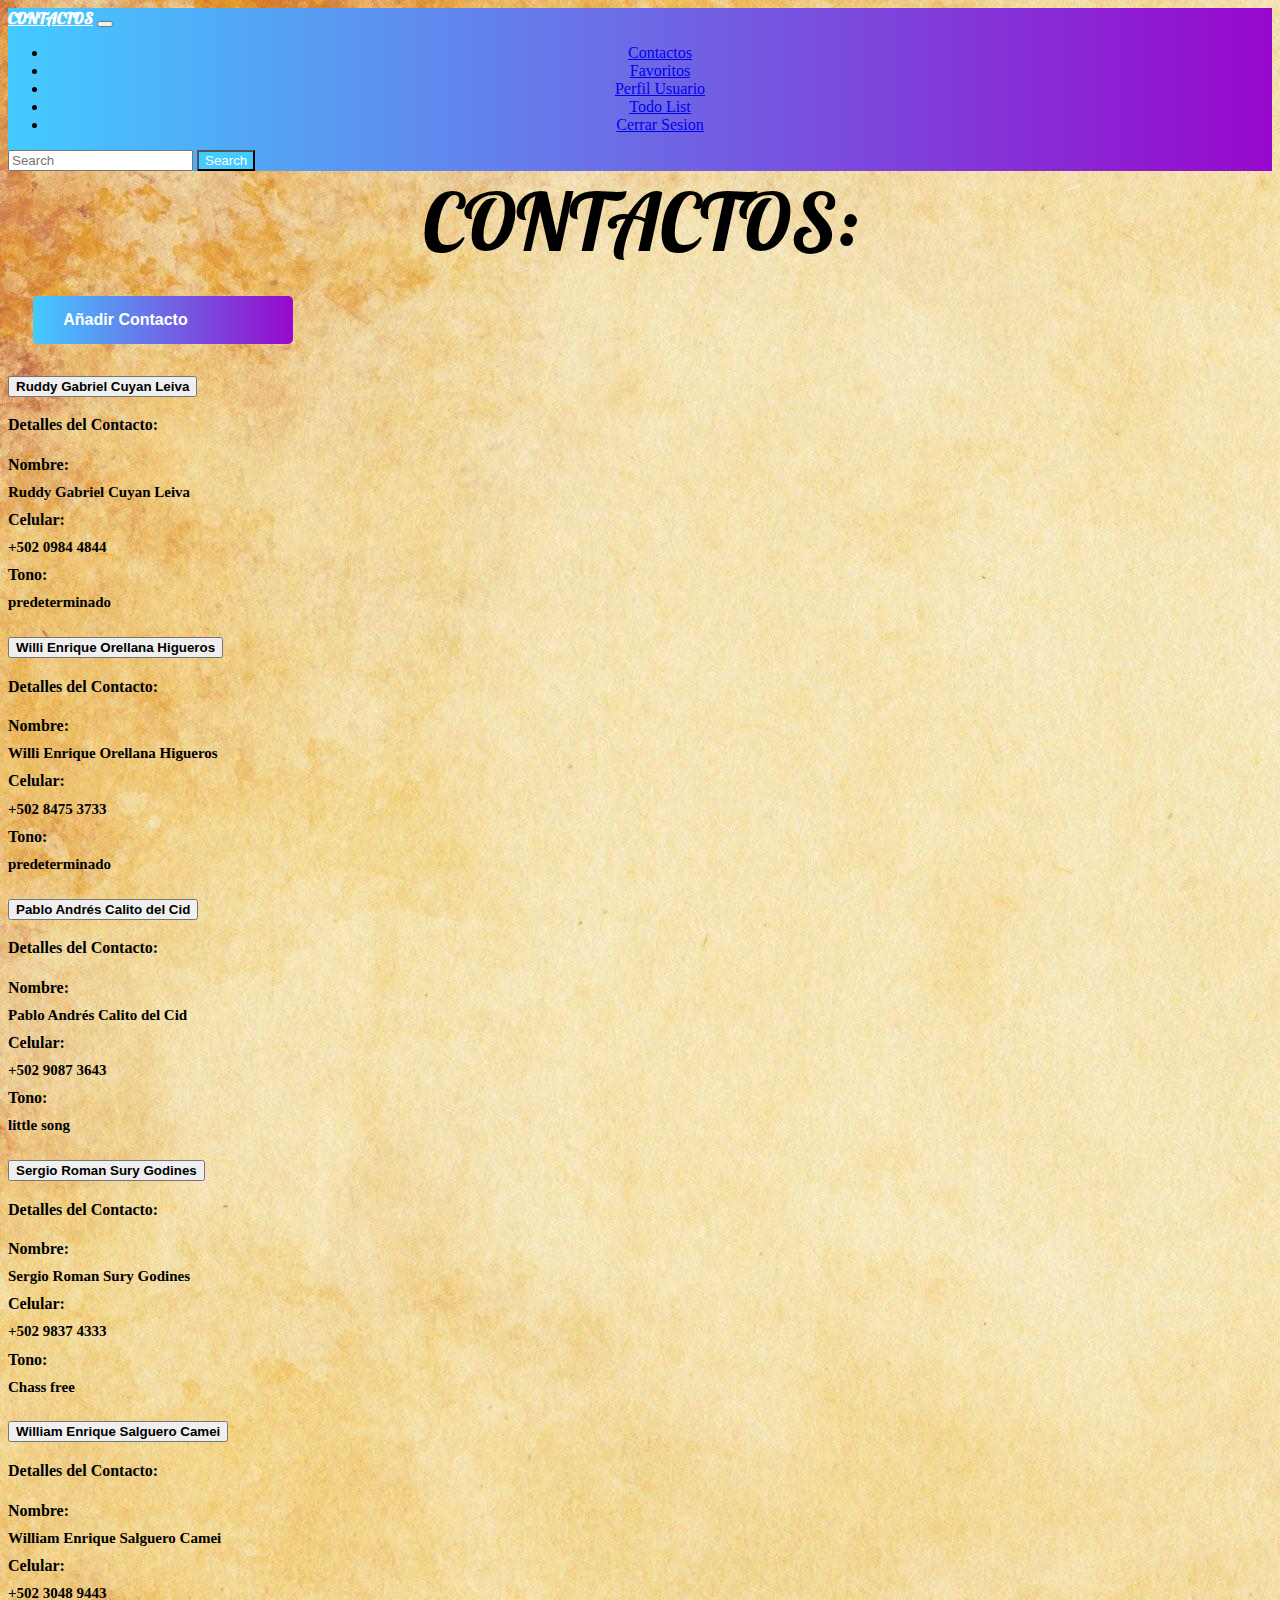
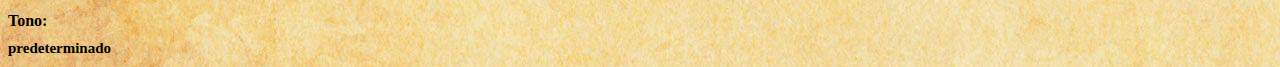
<file: agendaWeb.html>
<!DOCTYPE html>
<html lang="en">
<head>
    <meta charset="UTF-8">
    <meta http-equiv="X-UA-Compatible" content="IE=edge">
    <meta name="viewport" content="width=h, initial-scale=1.0">
    <link rel="preconnect" href="https://fonts.googleapis.com">
<link rel="preconnect" href="https://fonts.gstatic.com" crossorigin>
<link href="https://fonts.googleapis.com/css2?family=Lobster&display=swap" rel="stylesheet">
    <link href="https://cdn.jsdelivr.net/npm/bootstrap@5.3.0-alpha1/dist/css/bootstrap.min.css" rel="stylesheet" integrity="sha384-GLhlTQ8iRABdZLl6O3oVMWSktQOp6b7In1Zl3/Jr59b6EGGoI1aFkw7cmDA6j6gD" crossorigin="anonymous">
    <link rel="stylesheet" href="CSS/styles-agenda.css">
    <title>Contactos</title>
</head>
<body background="IMG/fondo.jpg">

    

    <nav class="navbar navbar-expand-lg bg-body-tertiary">
        <div class="container-fluid">
          <a class="navbar-brand" href="#"> <strong>CONTACTOS</strong></a>
          <button class="navbar-toggler" type="button" data-bs-toggle="collapse" data-bs-target="#navbarSupportedContent" aria-controls="navbarSupportedContent" aria-expanded="false" aria-label="Toggle navigation">
            <span class="navbar-toggler-icon"></span>
          </button>
          <div class="collapse navbar-collapse" id="navbarSupportedContent">
            <ul class="navbar-nav me-auto mb-2 mb-lg-0">
                <li class="nav-item">
                    <a class="nav-link active" aria-current="page" href="agendaWeb.html">Contactos</a>
                  </li>
                  <li class="nav-item">
                    <a class="nav-link active" aria-current="page" href="favoritos.html">Favoritos</a>
                  </li>
                  <li class="nav-item">
                    <a class="nav-link active" aria-current="page" href="datosUsuario.html">Perfil Usuario</a>
                  </li>
                  <li class="nav-item">
                    <a class="nav-link active" aria-current="page" href="todoList.html">Todo List</a>
                  </li>
                  <li class="nav-item">
                    <a class="nav-link active" aria-current="page" href="index.html">Cerrar Sesion</a>
                  </li>
            </ul>
            <form class="d-flex" role="search">
              <input class="form-control me-2" type="search" placeholder="Search" aria-label="Search">
              <button id="botonBusqueda" class="btn btn-outline-success" type="submit">Search</button>
            </form>
          </div>
        </div>
      </nav>

      <header id="contactosTitulo">CONTACTOS:</header>

      <a id="añadir" href="añadir.html">Añadir Contacto</a>

      <div class="accordion" id="accordionExample">
        <div class="accordion-item">
          <h2 class="accordion-header" id="headingOne">
            <button class="accordion-button collapsed" type="button" data-bs-toggle="collapse" data-bs-target="#collapseOne" aria-expanded="false" aria-controls="collapseOne">
              <strong>Ruddy Gabriel Cuyan Leiva </strong>
            </button>
          </h2>
          <div id="collapseOne" class="accordion-collapse collapse" aria-labelledby="headingOne" data-bs-parent="#accordionExample">
            <div class="accordion-body">
                <strong>Detalles del Contacto:</strong>
                <h1> </h1>
                <strong>Nombre:</strong>
                <h1 class="detalles">Ruddy Gabriel Cuyan Leiva</h1>
                <strong>Celular:</strong>
                <h1 class="detalles">+502 0984 4844</h1>
                <strong>Tono:</strong>
                <h1 class="detalles">predeterminado</h1>
            </div>
          </div>
        </div>


        <div class="accordion-item">
          <h2 class="accordion-header" id="headingTwo">
            <button class="accordion-button collapsed" type="button" data-bs-toggle="collapse" data-bs-target="#collapseTwo" aria-expanded="false" aria-controls="collapseTwo">
              <strong>Willi Enrique Orellana Higueros </strong>
            </button>
          </h2>
          <div id="collapseTwo" class="accordion-collapse collapse" aria-labelledby="headingTwo" data-bs-parent="#accordionExample">
            <div class="accordion-body">
                <strong>Detalles del Contacto:</strong>
                <h1>   </h1>
                <strong>Nombre:</strong>
                <h1 class="detalles">Willi Enrique Orellana Higueros</h1>
                <strong>Celular:</strong>
                <h1 class="detalles">+502 8475 3733</h1>
                <strong>Tono:</strong>
                <h1 class="detalles">predeterminado</h1>
            </div>
          </div>
        </div>


        <div class="accordion-item">
            <h2 class="accordion-header" id="headingThree">
              <button class="accordion-button collapsed" type="button" data-bs-toggle="collapse" data-bs-target="#collapseThree" aria-expanded="false" aria-controls="collapseThree">
                <strong>Pablo Andrés Calito del Cid</strong>
              </button>
            </h2>
            <div id="collapseThree" class="accordion-collapse collapse" aria-labelledby="headingThree" data-bs-parent="#accordionExample">
              <div class="accordion-body">
                  <strong>Detalles del Contacto:</strong>
                  <h1>   </h1>
                  <strong>Nombre:</strong>
                  <h1 class="detalles">Pablo Andrés Calito del Cid</h1>
                  <strong>Celular:</strong>
                  <h1 class="detalles">+502 9087 3643</h1>
                  <strong>Tono:</strong>
                  <h1 class="detalles">little song</h1>
              </div>
            </div>
          </div>


          <div class="accordion-item">
            <h2 class="accordion-header" id="headingFour">
              <button class="accordion-button collapsed" type="button" data-bs-toggle="collapse" data-bs-target="#collapseFour" aria-expanded="false" aria-controls="collapseFour">
                <strong>Sergio Roman Sury Godines</strong>
              </button>
            </h2>
            <div id="collapseFour" class="accordion-collapse collapse" aria-labelledby="headingFour" data-bs-parent="#accordionExample">
              <div class="accordion-body">
                  <strong>Detalles del Contacto:</strong>
                  <h1>   </h1>
                  <strong>Nombre:</strong>
                  <h1 class="detalles">Sergio Roman Sury Godines</h1>
                  <strong>Celular:</strong>
                  <h1 class="detalles">+502 9837 4333</h1>
                  <strong>Tono:</strong>
                  <h1 class="detalles">Chass free</h1>
              </div>
            </div>
          </div>


        <div class="accordion-item">
          <h2 class="accordion-header" id="headingfive">
            <button class="accordion-button collapsed" type="button" data-bs-toggle="collapse" data-bs-target="#collapsefive" aria-expanded="false" aria-controls="collapsefive">
              <Strong>William Enrique Salguero Camei</Strong>
            </button>
          </h2>
          <div id="collapsefive" class="accordion-collapse collapse" aria-labelledby="headingfive" data-bs-parent="#accordionExample">
            <div class="accordion-body">
                <strong>Detalles del Contacto:</strong>
                <h1>   </h1>
                <strong>Nombre:</strong>
                <h1 class="detalles">William Enrique Salguero Camei</h1>
                <strong>Celular:</strong>
                <h1 class="detalles">+502 3048 9443</h1>
                <strong>Tono:</strong>
                <h1 class="detalles">predeterminado</h1>
            </div>


          </div>
        </div>
      </div>

    <script src="https://cdn.jsdelivr.net/npm/bootstrap@5.3.0-alpha1/dist/js/bootstrap.bundle.min.js" integrity="sha384-w76AqPfDkMBDXo30jS1Sgez6pr3x5MlQ1ZAGC+nuZB+EYdgRZgiwxhTBTkF7CXvN" crossorigin="anonymous"></script>
</body>
</html>
</file>
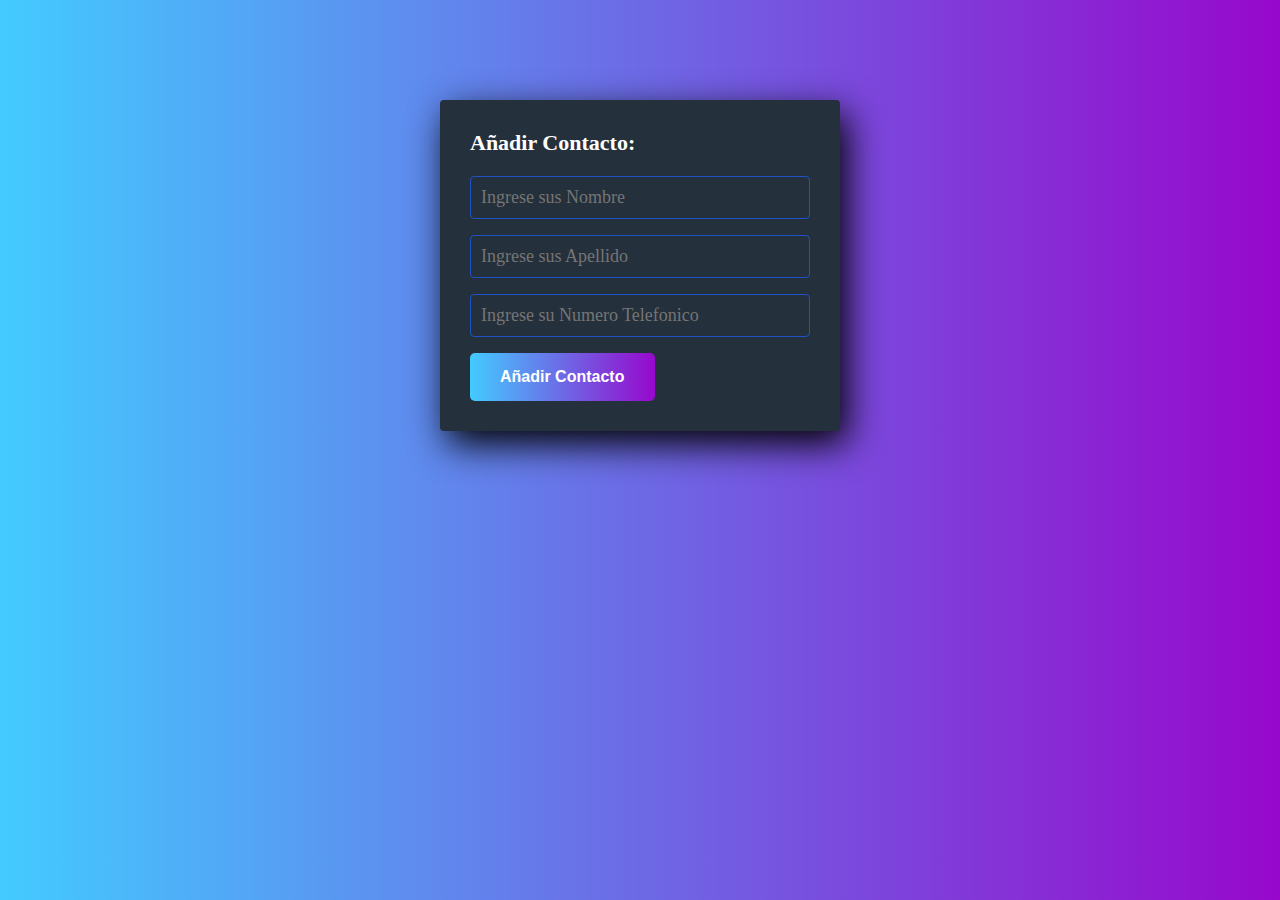
<file: añadir.html>
<!DOCTYPE html>
<html lang="en">
<head>
    <meta charset="UTF-8">
    <meta http-equiv="X-UA-Compatible" content="IE=edge">
    <meta name="viewport" content="width=device-width, initial-scale=1.0">
    <link rel="stylesheet" href="CSS/styles-añadir.css">
    <title>Añadir Contacto</title>
</head>
<body>
    <section class="form-register">
        <h4>Añadir Contacto:</h4>
        <input class="controls" type="text" name="nombres" id="nombres" placeholder="Ingrese sus Nombre">
        <input class="controls" type="text" name="apellidos" id="apellidos" placeholder="Ingrese sus Apellido">
        <input class="controls" type="email" name="numero" id="numero" placeholder="Ingrese su Numero Telefonico">
        <a id="botonAñadir" href="agendaWeb.html">Añadir Contacto</a>
      </section>
</body>
</html>
</file>
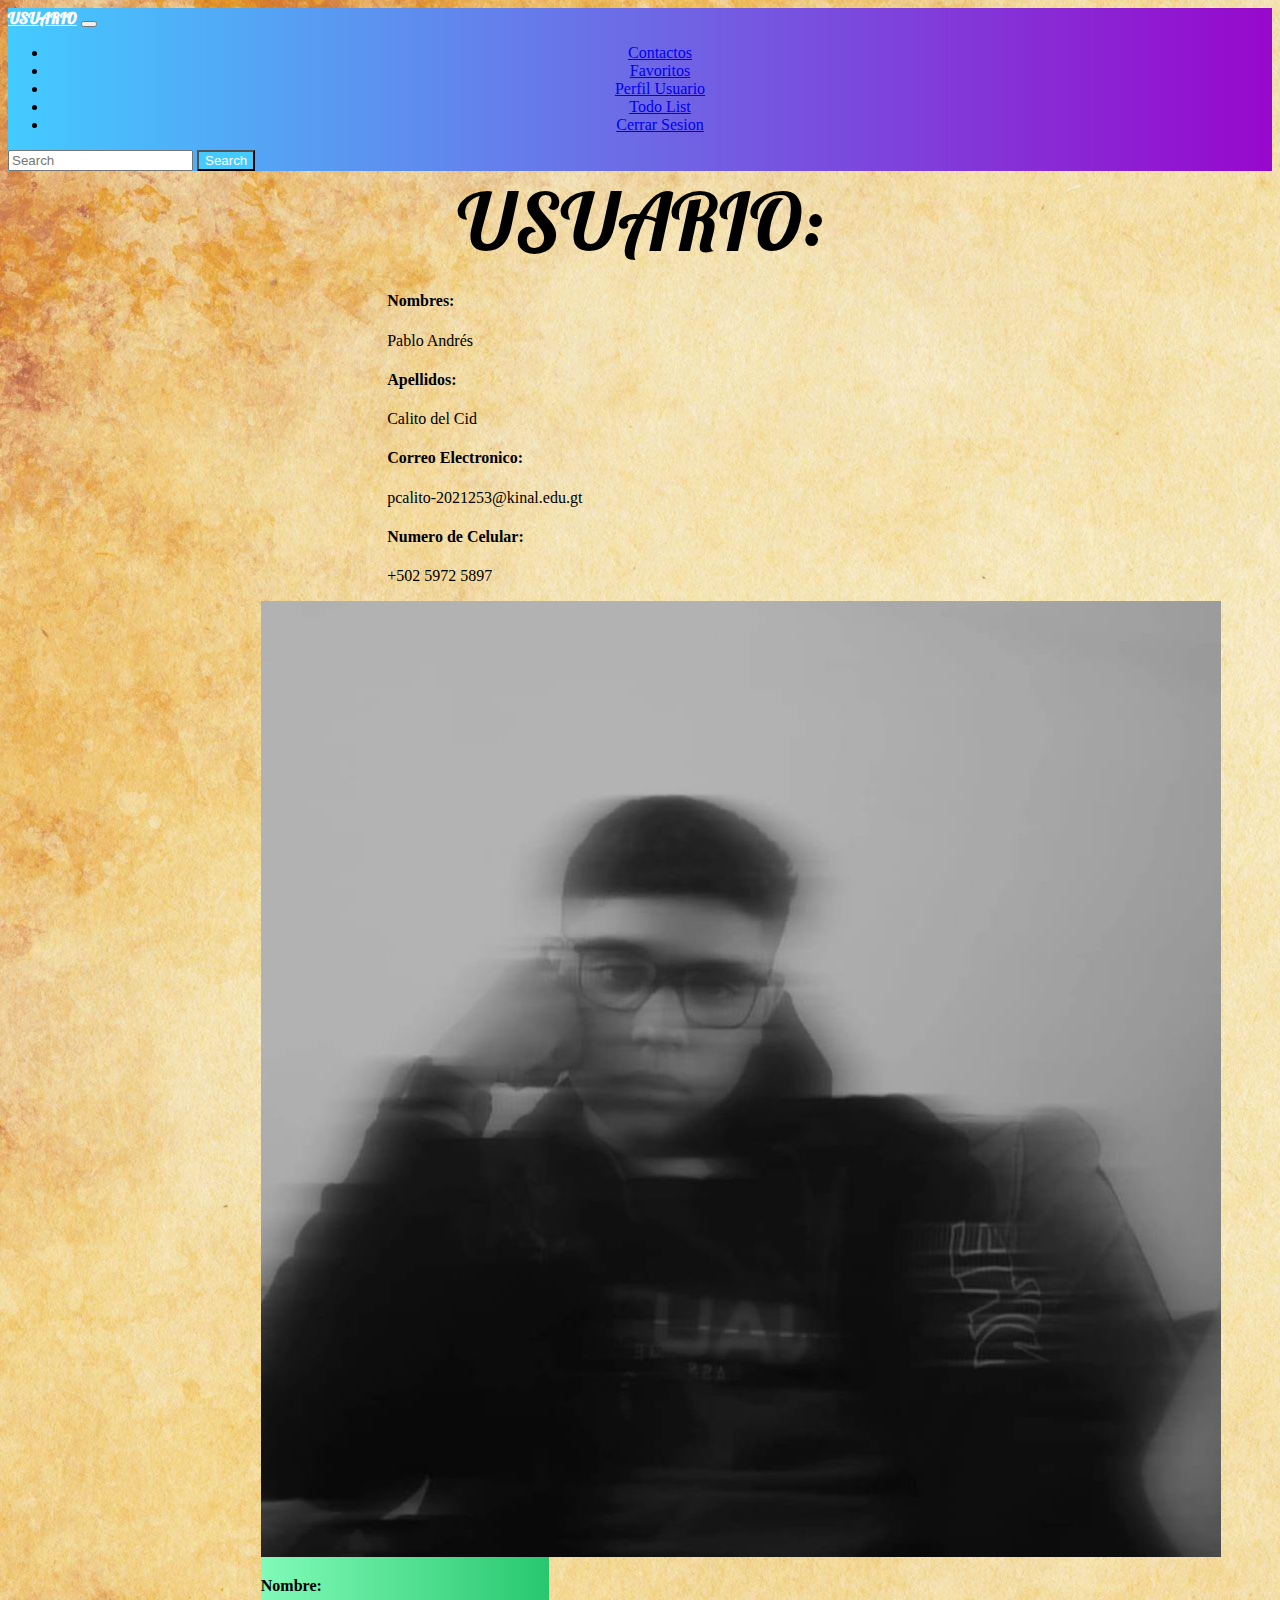
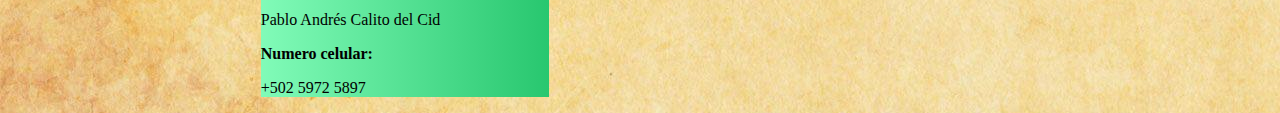
<file: datosUsuario.html>
<!DOCTYPE html>
<html lang="en">
<head>
    <meta charset="UTF-8">
    <meta http-equiv="X-UA-Compatible" content="IE=edge">
    <meta name="viewport" content="width=h, initial-scale=1.0">
    <link rel="preconnect" href="https://fonts.googleapis.com">
<link rel="preconnect" href="https://fonts.gstatic.com" crossorigin>
<link href="https://fonts.googleapis.com/css2?family=Lobster&display=swap" rel="stylesheet">
    <link href="https://cdn.jsdelivr.net/npm/bootstrap@5.3.0-alpha1/dist/css/bootstrap.min.css" rel="stylesheet" integrity="sha384-GLhlTQ8iRABdZLl6O3oVMWSktQOp6b7In1Zl3/Jr59b6EGGoI1aFkw7cmDA6j6gD" crossorigin="anonymous">
    <link rel="stylesheet" href="CSS/styles-agenda.css">
    <title>Datos de Usuario</title>
</head>
<body background="IMG/fondo.jpg">

    

    <nav class="navbar navbar-expand-lg bg-body-tertiary">
        <div class="container-fluid">
          <a class="navbar-brand" href="#"> <strong>USUARIO</strong></a>
          <button class="navbar-toggler" type="button" data-bs-toggle="collapse" data-bs-target="#navbarSupportedContent" aria-controls="navbarSupportedContent" aria-expanded="false" aria-label="Toggle navigation">
            <span class="navbar-toggler-icon"></span>
          </button>
          <div class="collapse navbar-collapse" id="navbarSupportedContent">
            <ul class="navbar-nav me-auto mb-2 mb-lg-0">
              <li class="nav-item">
                <a class="nav-link active" aria-current="page" href="agendaWeb.html">Contactos</a>
              </li>
              <li class="nav-item">
                <a class="nav-link active" aria-current="page" href="favoritos.html">Favoritos</a>
              </li>
              <li class="nav-item">
                <a class="nav-link active" aria-current="page" href="datosUsuario.html">Perfil Usuario</a>
              </li>
              <li class="nav-item">
                <a class="nav-link active" aria-current="page" href="todoList.html">Todo List</a>
              </li>
              <li class="nav-item">
                <a class="nav-link active" aria-current="page" href="index.html">Cerrar Sesion</a>
              </li>
            </ul>
            <form class="d-flex" role="search">
              <input class="form-control me-2" type="search" placeholder="Search" aria-label="Search">
              <button id="botonBusqueda" class="btn btn-outline-success" type="submit">Search</button>
            </form>
          </div>
        </div>
      </nav>

      <header id="contactosTitulo">USUARIO:</header>

      <div id="columnas" class="container text-center">
        <div class="row">
          <div class="col">
            <div id="usuario" data-bs-spy="scroll" data-bs-target="#navbar-example2" data-bs-root-margin="0px 0px -40%" data-bs-smooth-scroll="true" class="scrollspy-example bg-body-tertiary p-3 rounded-2" tabindex="0">
                <h4 id="scrollspyHeading1">Nombres:</h4>
                <p>Pablo Andrés</p>
                <h4 id="scrollspyHeading2">Apellidos:</h4>
                <p>Calito del Cid</p>
                <h4 id="scrollspyHeading3">Correo Electronico:</h4>
                <p>pcalito-2021253@kinal.edu.gt</p>
                <h4 id="scrollspyHeading4">Numero de Celular:</h4>
                <p>+502 5972 5897</p>
              </div>
          </div>
          <div class="col">
            <div id="targeta" class="card" style="width: 18rem;">
                <img src="IMG/pablocalitofoto.jpg" class="card-img-top" alt="...">
                <div class="card-body">
                  <p class="card-text"> <strong>Nombre:</strong></p>
                  <p class="card-text">Pablo Andrés Calito del Cid</p>
                  <p class="card-text"> <strong>Numero celular:</strong></p>
                  <p class="card-text">+502 5972 5897</p>
                </div>
              </div>
          </div>
          
        </div>
      </div>


      

      

    <script src="https://cdn.jsdelivr.net/npm/bootstrap@5.3.0-alpha1/dist/js/bootstrap.bundle.min.js" integrity="sha384-w76AqPfDkMBDXo30jS1Sgez6pr3x5MlQ1ZAGC+nuZB+EYdgRZgiwxhTBTkF7CXvN" crossorigin="anonymous"></script>
</body>
</html>
</file>
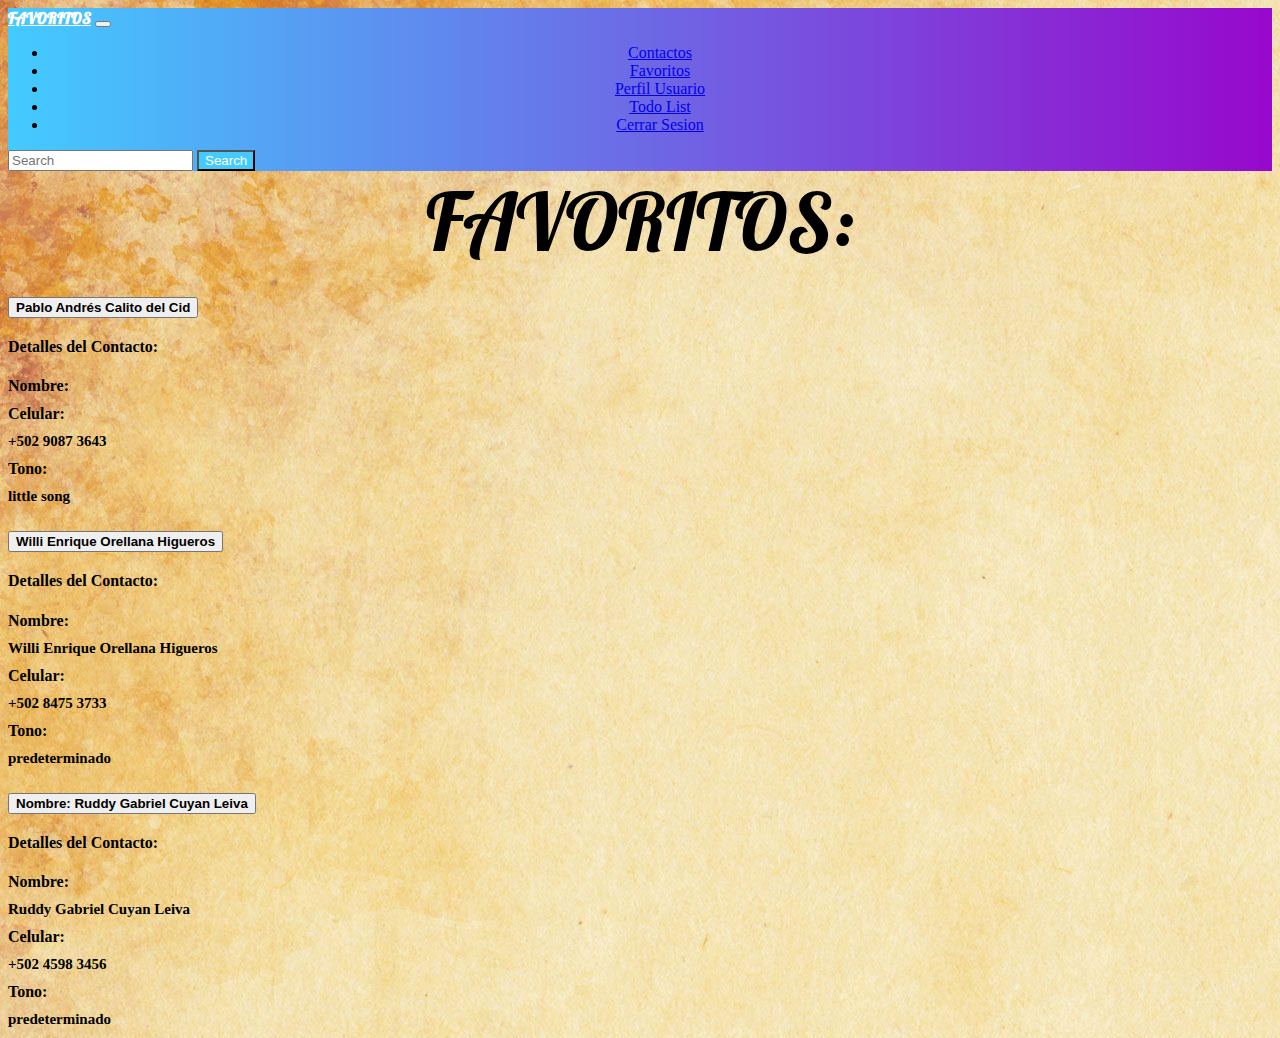
<file: favoritos.html>
<!DOCTYPE html>
<html lang="en">
<head>
    <meta charset="UTF-8">
    <meta http-equiv="X-UA-Compatible" content="IE=edge">
    <meta name="viewport" content="width=h, initial-scale=1.0">
    <link rel="preconnect" href="https://fonts.googleapis.com">
<link rel="preconnect" href="https://fonts.gstatic.com" crossorigin>
<link href="https://fonts.googleapis.com/css2?family=Lobster&display=swap" rel="stylesheet">
    <link href="https://cdn.jsdelivr.net/npm/bootstrap@5.3.0-alpha1/dist/css/bootstrap.min.css" rel="stylesheet" integrity="sha384-GLhlTQ8iRABdZLl6O3oVMWSktQOp6b7In1Zl3/Jr59b6EGGoI1aFkw7cmDA6j6gD" crossorigin="anonymous">
    <link rel="stylesheet" href="CSS/styles-agenda.css">
    <title>Favoritos</title>
</head>
<body background="IMG/fondo.jpg">

    

    <nav class="navbar navbar-expand-lg bg-body-tertiary">
        <div class="container-fluid">
          <a class="navbar-brand" href="#"> <strong>FAVORITOS</strong></a>
          <button class="navbar-toggler" type="button" data-bs-toggle="collapse" data-bs-target="#navbarSupportedContent" aria-controls="navbarSupportedContent" aria-expanded="false" aria-label="Toggle navigation">
            <span class="navbar-toggler-icon"></span>
          </button>
          <div class="collapse navbar-collapse" id="navbarSupportedContent">
            <ul class="navbar-nav me-auto mb-2 mb-lg-0">
                <li class="nav-item">
                    <a class="nav-link active" aria-current="page" href="agendaWeb.html">Contactos</a>
                  </li>
                  <li class="nav-item">
                    <a class="nav-link active" aria-current="page" href="favoritos.html">Favoritos</a>
                  </li>
                  <li class="nav-item">
                    <a class="nav-link active" aria-current="page" href="datosUsuario.html">Perfil Usuario</a>
                  </li>
                  <li class="nav-item">
                    <a class="nav-link active" aria-current="page" href="todoList.html">Todo List</a>
                  </li>
                  <li class="nav-item">
                    <a class="nav-link active" aria-current="page" href="index.html">Cerrar Sesion</a>
                  </li>
            </ul>
            <form class="d-flex" role="search">
              <input class="form-control me-2" type="search" placeholder="Search" aria-label="Search">
              <button id="botonBusqueda" class="btn btn-outline-success" type="submit">Search</button>
            </form>
          </div>
        </div>
      </nav>

      <header id="contactosTitulo">FAVORITOS:</header>

      <div class="accordion" id="accordionExample">
        <div class="accordion-item">
          <h2 class="accordion-header" id="headingOne">
            <button class="accordion-button collapsed" type="button" data-bs-toggle="collapse" data-bs-target="#collapseOne" aria-expanded="false" aria-controls="collapseOne">
              <strong>Pablo Andrés Calito del Cid</strong>
            </button>
          </h2>
          <div id="collapseOne" class="accordion-collapse collapse" aria-labelledby="headingOne" data-bs-parent="#accordionExample">
            <div class="accordion-body">
                <strong>Detalles del Contacto:</strong>
                <h1>   </h1>
                <strong>Nombre:</strong>
                <h1 class="detalles"></strong>
                </button></h1>
                <strong>Celular:</strong>
                <h1 class="detalles">+502 9087 3643</h1>
                <strong>Tono:</strong>
                <h1 class="detalles">little song</h1>
            </div>
          </div>
        </div>


        <div class="accordion-item">
          <h2 class="accordion-header" id="headingTwo">
            <button class="accordion-button collapsed" type="button" data-bs-toggle="collapse" data-bs-target="#collapseTwo" aria-expanded="false" aria-controls="collapseTwo">
              <strong>Willi Enrique Orellana Higueros </strong>
            </button>
          </h2>
          <div id="collapseTwo" class="accordion-collapse collapse" aria-labelledby="headingTwo" data-bs-parent="#accordionExample">
            <div class="accordion-body">
                <strong>Detalles del Contacto:</strong>
                <h1>   </h1>
                <strong>Nombre:</strong>
                <h1 class="detalles">Willi Enrique Orellana Higueros</h1>
                <strong>Celular:</strong>
                <h1 class="detalles">+502 8475 3733</h1>
                <strong>Tono:</strong>
                <h1 class="detalles">predeterminado</h1>
            </div>
          </div>
        </div>


        <div class="accordion-item">
            <h2 class="accordion-header" id="headingThree">
              <button class="accordion-button collapsed" type="button" data-bs-toggle="collapse" data-bs-target="#collapseThree" aria-expanded="false" aria-controls="collapseThree">
                <strong>Nombre: Ruddy Gabriel Cuyan Leiva</strong>
              </button>
            </h2>
            <div id="collapseThree" class="accordion-collapse collapse" aria-labelledby="headingThree" data-bs-parent="#accordionExample">
              <div class="accordion-body">
                  <strong>Detalles del Contacto:</strong>
                  <h1>   </h1>
                  <strong>Nombre:</strong>
                  <h1 class="detalles">Ruddy Gabriel Cuyan Leiva</strong>
                  </button></h1>
                  <strong>Celular:</strong>
                  <h1 class="detalles">+502 4598 3456</h1>
                  <strong>Tono:</strong>
                  <h1 class="detalles">predeterminado</h1>
              </div>
            </div>
          </div>
          </div>
        </div>
      </div>

    <script src="https://cdn.jsdelivr.net/npm/bootstrap@5.3.0-alpha1/dist/js/bootstrap.bundle.min.js" integrity="sha384-w76AqPfDkMBDXo30jS1Sgez6pr3x5MlQ1ZAGC+nuZB+EYdgRZgiwxhTBTkF7CXvN" crossorigin="anonymous"></script>
</body>
</html>
</file>
<file: CSS/styles-agenda.css>
.navbar{
    background: linear-gradient(to right, #43CBFF,#9708CC);
}

.navbar-brand{
    font-family: 'Lobster', cursive;
    color: #fff;
}
.navbar-nav{
    text-align: center;
}

#botonBusqueda{
    background-color: #43CBFF;
    color: #fff;
}

#contactosTitulo{
    font-size: 80px;
    text-align: center;
    font-family: 'Lobster', cursive;
}

.detalles{
    font-size: 15px;
}

#añadir{
    margin: 2%;
    display: flex;
    width: 200px;
    font-family: sans-serif;
    font-weight: 700;
    background: linear-gradient(to right, #43CBFF,#9708CC);
    border-radius: 5px;
    color: #FFF;
    border: none;
    padding: 15px 30px;
    text-decoration: none;
}

#usuario{
    margin-left: 30%;
    text-align: left;
}

#targeta{
    background: linear-gradient(to right, #81fbb8,#28c76f);
    margin-left: 20%;
}

#prioridad{
    font-size: 30px;
    text-align: center;
    font-family: 'Lobster', cursive;
    margin-top: 10%;
}

.prioridadcheck{
    margin-left: 30%;
}

#lista{
    font-size: 40px;
    margin-left: 7%;
    font-family: 'Lobster', cursive;
    margin-top: 8%; 
}

.check{
    margin-left: 30%;
   
}
</file>
<file: CSS/styles-añadir.css>
* {
    margin: 0;
    padding: 0;
    box-sizing: border-box;
  }

  body{
    background: linear-gradient(to right, #43CBFF,#9708CC); 
  }

  .form-register {
    width: 400px;
    background: #24303c;
    padding: 30px;
    margin: auto;
    margin-top: 100px;
    border-radius: 4px;
    font-family: 'calibri';
    color: white;
    box-shadow: 7px 13px 37px #000;
  }

  .form-register h4 {
    font-size: 22px;
    margin-bottom: 20px;
  }

  .controls {
    width: 100%;
    background: #24303c;
    padding: 10px;
    border-radius: 4px;
    margin-bottom: 16px;
    border: 1px solid #1f53c5;
    font-family: 'calibri';
    font-size: 18px;
    color: white;
  }

  .form-register p {
    height: 40px;
    text-align: center;
    font-size: 18px;
    line-height: 40px;
  }

  .form-register a {
    color: white;
    text-decoration: none;
  }
  
  .form-register a:hover {
    color: white;
    text-decoration: underline;
  }
  
  .form-register .botons {
    width: 100%;
    background: #1f53c5;
    border: none;
    padding: 12px;
    color: white;
    margin: 16px 0;
    font-size: 16px;
  }

  #botonAñadir{

    display: flex;
    width: 185px;
    font-family: sans-serif;
    font-weight: 700;
    background: linear-gradient(to right, #43CBFF,#9708CC);
    border-radius: 5px;
    color: #FFF;
    border: none;
    padding: 15px 30px;
    text-decoration: none;
}
</file>
